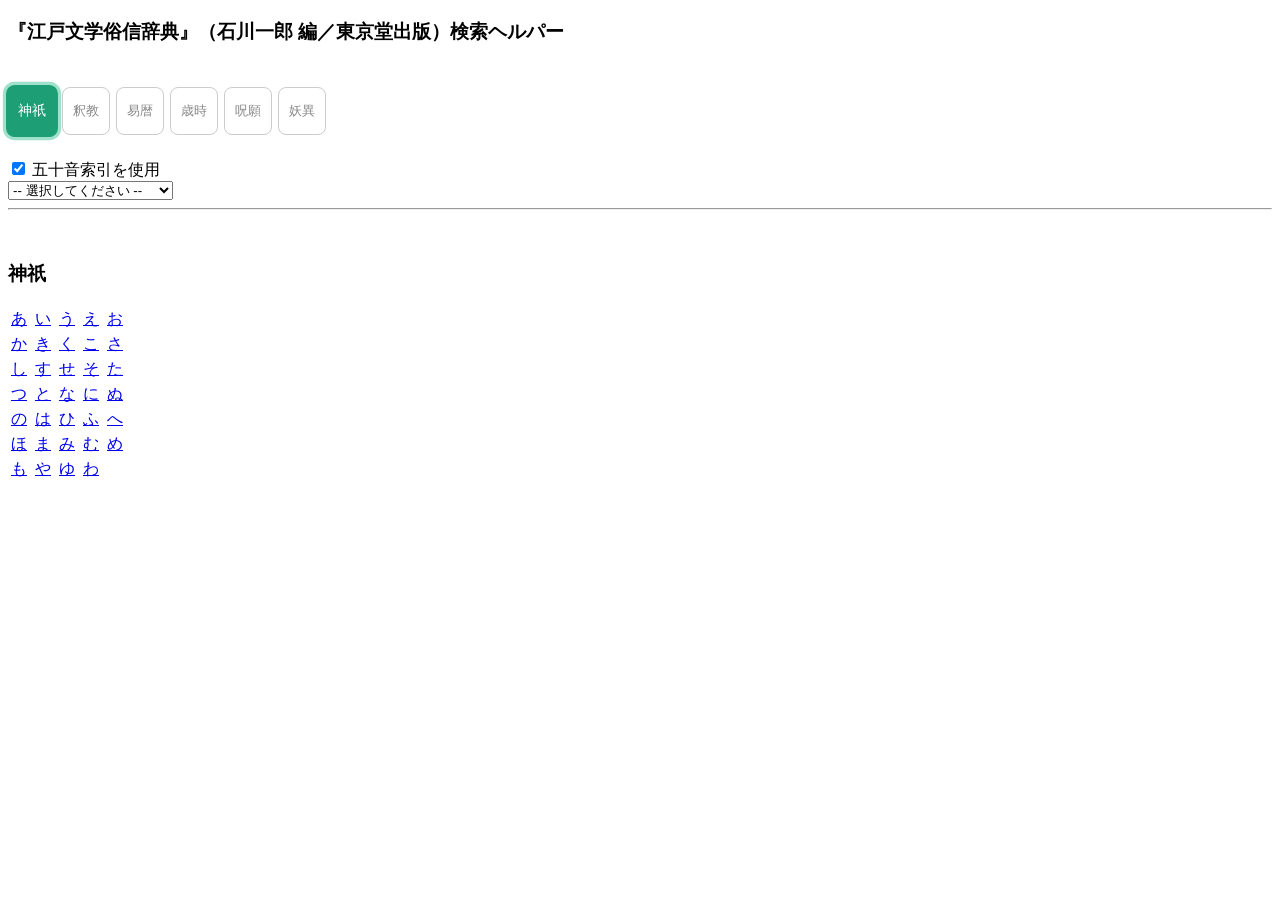
<file: index.html>
<!DOCTYPE html>
<html lang="ja">
	<head>
		<meta charset="UTF-8">
		<title>江戸文学俗信辞典検索</title>
		<link rel="shortcut icon" href="./cyanKiwiBird.png">
		<meta name="viewport" content="width=device-width, initial-scale=1, minimum-scale=1, maximum-scale=1, user-scalable=no">
		<link rel="stylesheet" href="./zokushin.css">
	</head>
	<body>
		<h3>『江戸文学俗信辞典』（石川一郎 編／東京堂出版）検索ヘルパー</h3>
		<div class="wrap">
			<div class="seg-size-row" id="g1">
				<button class="seg-size-btn active" onclick="pick(this)">神祇</button>
				<button class="seg-size-btn" onclick="pick(this)">釈教</button>
				<button class="seg-size-btn" onclick="pick(this)">易暦</button>
				<button class="seg-size-btn" onclick="pick(this)">歳時</button>
				<button class="seg-size-btn" onclick="pick(this)">呪願</button>
				<button class="seg-size-btn" onclick="pick(this)">妖異</button>
			</div>
		</div>
		<div class="checkbox-wrap">
			<input type="checkbox" id="CHECKBOX" checked onclick="check()">
			<label for="CHECKBOX">五十音索引を使用</label>
		</div>
		<select id="INFO" onchange="openFrame(this.value, '典拠'+this.value)">
			<option value="0">-- 選択してください --</option>
			<option value="4">序</option>
			<option value="5">凡例</option>
			<option value="214">柳多留その他刊行年代表</option>
			<option value="215">雑俳刊行年代表</option>
			<option value="216">奥付</option>
		</select>
		<hr>
		<div id="OUTAREA" class="divwrap"></div>

		<script src="./assets/zokushinData.js"></script>
		<script src="./scripts/zokushinMain.js"></script>

	</body>
</html>
</file>
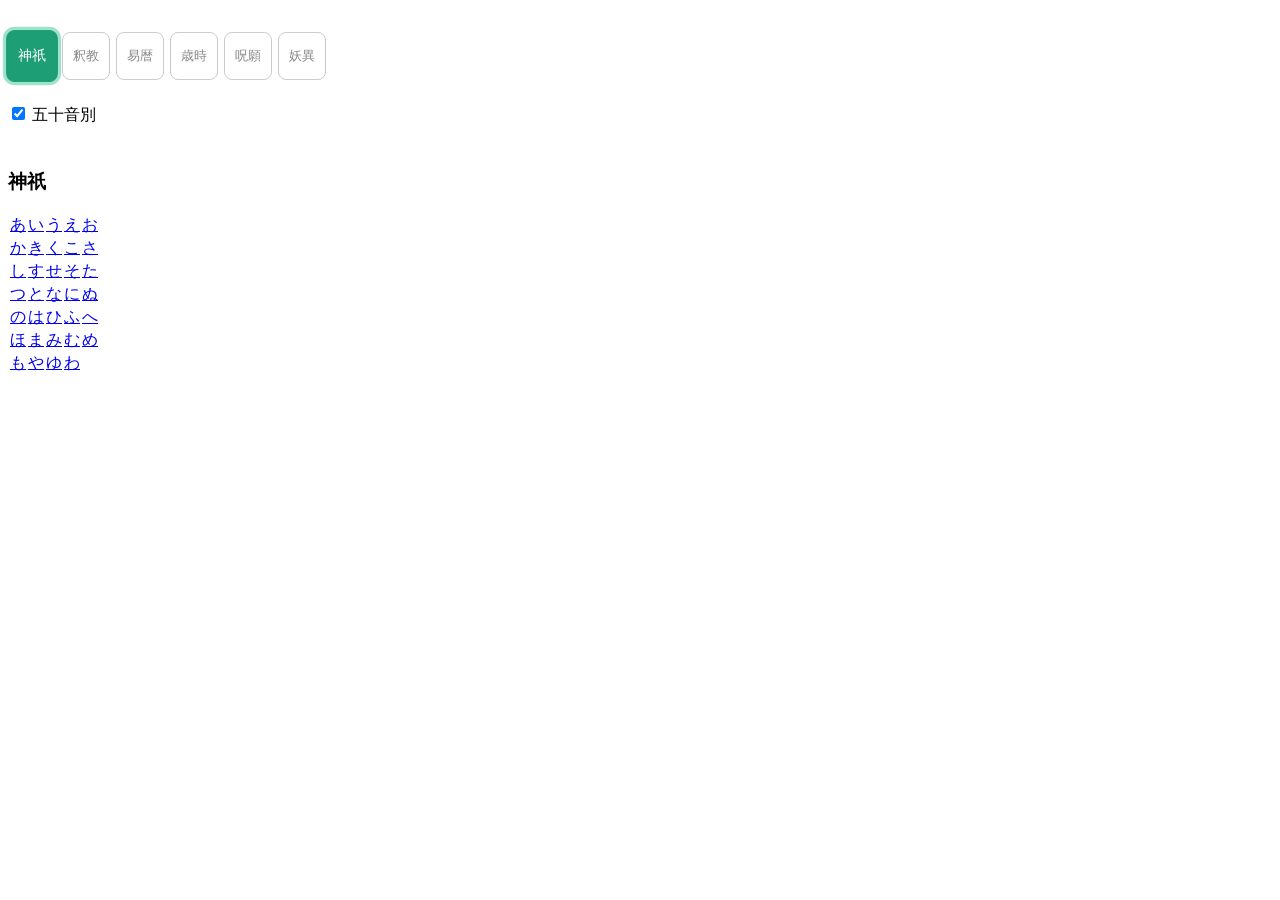
<file: zokushin.html>
<!DOCTYPE html>
<html lang="ja">
<head>
	<meta charset="UTF-8">
	<title>SmartPad</title>
	<link rel="shortcut icon" href="./cyanKiwiBird.png">
	<meta name="viewport" content="width=device-width, initial-scale=1, minimum-scale=1, maximum-scale=1, user-scalable=no">
<style>
* { box-sizing: border-box; margin: 3; padding: 0; }

.wrap { padding: 1.5rem 0; max-width: 520px; }

.seg-size-row { display: flex; gap: 6px; }

.seg-size-btn {
	width: 48px; height: 48px;
	display: flex; align-items: center; justify-content: center;
	border-radius: 8px;
	border: 0.5px solid #ccc;
	background: white;
	font-size: 13px; font-weight: 500;
	color: #888;
	cursor: pointer;
	transition: border-color 0.12s, background 0.12s, color 0.12s,
		box-shadow 0.12s, transform 0.1s;
	position: relative;
}

.seg-size-btn:hover:not(.active):not(.disabled) {
	border-color: #1D9E75;
	color: #1D9E75;
}

.seg-size-btn:active:not(.disabled) {
	transform: scale(0.95);
}

/* 選択中のハイライト */
.seg-size-btn.active {
	background: #1D9E75;
	border-color: #1D9E75;
	color: white;
	box-shadow: 0 0 0 3px #9FE1CB; /* 外側リング */
	transform: scale(1.08);        /* 拡大 */
	z-index: 1;
}

.seg-size-btn.disabled {
	opacity: 0.35;
	cursor: not-allowed;
	text-decoration: line-through;
}
@media (max-width: 768px) {
  .seg-size-btn {
    font-size: 120%;
   }
  .wrap {
    font-size: 120%;
  }
  .checkbox-wrap label{
    font-size: 120%;
  }
}
</style>
</head>
<body>

<div class="wrap">
	<div class="seg-size-row" id="g1">
		<button class="seg-size-btn active" onclick="pick(this)">神祇</button>
		<button class="seg-size-btn" onclick="pick(this)">釈教</button>
		<button class="seg-size-btn" onclick="pick(this)">易暦</button>
		<button class="seg-size-btn" onclick="pick(this)">歳時</button>
		<button class="seg-size-btn" onclick="pick(this)">呪願</button>
		<button class="seg-size-btn" onclick="pick(this)">妖異</button>
	</div>
</div>

<div class="checkbox-wrap">
	<input type="checkbox" id="CHECKBOX" checked onclick="check(this)">
	<label for="CHECKBOX">五十音別</label>
</div>
<div id="OUTAREA" class="wrap"></div>

<script>
const metaInfo = {
	URL : 'https://dl.ndl.go.jp/pid/13236021/1/',
	PATH : './江戸俗信辞典.pdf#page=',
	OFFSET : 11,
};
const bookData = [
	["エントリー","読み","ページ","神祇","釈教","易暦","歳時","呪願","妖異"],
	["相性","あいしょう",3,,,"*",,,],
	["愛染明王","あいぜんみょうおう",3,,"*",,,,],
	["合殿","あいでん・あいどの",3,"*",,,,,],
	["赤い信女","あかいしんにょ",3,,"*",,,,],
	["赤蛙","あかがえる",4,,,,,"*",],
	["あかざの杖","あかざのつえ",4,,,,,"*",],
	["秋茄子","あきなす",4,,,,,"*",],
	["明きのかた","あきのかた",5,,,"*",,,],
	["秋葉山","あきばさん",5,"*",,,,,],
	["あざ","あざ",6,,,,,"*",],
	["朝起きの呪","あさおきのまじない",6,,,,,"*",],
	["浅草観音","あさくさかんのん",6,,"*",,"*",,],
	["朝日如来","あさひにょらい",7,,"*",,,,],
	["朝焼けと虹","あさやけとにじ",8,,,,,"*",],
	["小豆粥","あずきがゆ",8,,,,"*",,],
	["安宅丸","あたけまる",8,,,,,,"*"],
	["後清め","あとぎよめ",9,,"*",,,"*",],
	["油","あぶら",9,,,,,"*",],
	["天国","あまくに",10,,,,,,"*"],
	["雨乞い","あまごい",10,,,,"*","*",],
	["阿弥陀","あみだ",11,,"*",,,,],
	["雨の宮・風の宮","あめのみや・かぜのみや",12,"*",,,,,],
	["菖蒲葺","あやめぶき",12,,,,"*",,],
	["安南国","あんなんこく",13,,,,,,"*"],
	["飯綱","いづな・いいづな",14,"*",,,,,],
	["生霊と死霊","いきりょうとしりょう",14,,,,,"*",],
	["生贄","いけにえ",15,,,,,"*",],
	["池袋の女","いけぶくろのおんな",15,,,,,,"*"],
	["石和川","いさわがわ",16,,,,,"*",],
	["石芋","いしいも",16,,"*",,,,"*"],
	["石打ち","いしうち",17,,,,,"*",],
	["石子詰","いしこづめ",18,,,,,"*",],
	["出雲大社","いずもたいしゃ",18,"*",,,,,],
	["伊勢神宮","いせじんぐう",19,"*",,,,,],
	["鼬","いたち",19,,,,,"*",],
	["韋駄天","いだてん",20,,"*",,,,],
	["市子","いちこ",20,"*",,,,"*",],
	["一万度","いちまんど",21,"*","*",,,,],
	["銀杏","いちょう",22,,,,,"*",],
	["厳島大明神","いつくしまだいみょうじん",23,"*",,,,,],
	["稲荷","いなり",23,"*",,,,,],
	["犬神","いぬがみ",25,"*",,,,,"*"],
	["猪の熊","いのくま",26,,,,,,"*"],
	["忌言葉","いみことば",26,,,,,"*",],
	["芋","いも",27,,,,,"*",],
	["井守","いもり",28,,,,,"*",],
	["祝い月","いわいづき",28,,,,"*","*",],
	["祝い日","いわいび",29,,,,"*","*",],
	["鰯煮た鍋","いわしにたなべ",29,,,,,"*",],
	["岩田帯","いわたおび",29,,,,,"*",],
	["因果地蔵","いんがじぞう",30,,"*",,,,],
	["いんのこ","いんのこ",31,,,,,"*",],
	["宇賀神","うががみ",31,"*",,,,,],
	["有卦・無掛","うけ・むけ",32,,,"*",,,],
	["鵜坂祭","うさかまつり",33,"*",,,"*",,],
	["牛","うし",34,,,,,"*",],
	["丑の刻参り","うしのこくまいり",34,,,,,"*",],
	["鷽","うそ",35,,,,,"*",],
	["打敷","うちしき",36,,"*",,,"*",],
	["卯杖","うづえ",37,,,,,"*",],
	["梁の塵","うつばりのちり",37,,,,,"*",],
	["善知鳥","うとう",37,,,,,,"*"],
	["うどんげ","うどんげ",38,,,,,,"*"],
	["卯の時雨","うのときあめ",39,,,,"*",,],
	["姥が池","うばがいけ",39,,,,,,"*"],
	["うぶめ","うぶめ",40,,,,,,"*"],
	["梅干し","うめぼし",41,,,,,"*",],
	["盂蘭盆会","うらぼんえ",41,,"*",,"*",,],
	["閏月","うるうづき",43,,,"*",,"*",],
	["易の占","えきのうらない",44,,,"*",,,],
	["胞衣","えな",45,,,,,"*",],
	["江の島","えのしま",46,,"*",,,,],
	["海老","えび",46,,,,,"*",],
	["恵比寿","えびす",47,,"*",,,,],
	["恵比寿講","えびすこう",48,,,,"*",,],
	["恵方","えほう",48,,,"*",,,],
	["絵馬","えま",49,"*","*",,,"*",],
	["襟祝い","えりいわい",50,,,,,"*",],
	["縁起棚","えんぎだな",50,,,"*",,,],
	["縁切り榎","えんきりえのき",51,,,,,"*","*"],
	["役の行者","えんのぎょうじゃ",52,,"*",,,,],
	["閻魔","えんま",53,,"*",,,,],
	["苧","お",54,,,,,"*",],
	["王子稲荷","おうじいなり",54,"*",,,"*",,],
	["王子祭り","おうじまつり",55,"*",,,"*",,],
	["往亡日","おうもうにち",56,,,"*",,,],
	["御会式","おえしき",56,,"*",,"*",,],
	["車前草","おおばこ",57,,,,,"*","*"],
	["大山石尊","おおやませきそん",58,"*",,,"*",,],
	["おけら祭り","おけらまつり",59,"*",,,,,],
	["御講","おこう",60,,"*",,"*",,],
	["瘧","おこり",61,,,,,"*",],
	["刑部姫","おさかべひめ",63,"*",,,,,"*"],
	["お竹如来","おたけにょらい",63,,"*",,,,],
	["音羽の瀧","おとわのたき",64,,"*",,,,],
	["鬼","おに",65,,"*",,,,"*"],
	["お歯黒","おはぐろ",65,,,,,"*",],
	["おびんずる","おびんずる",68,,"*",,,"*",],
	["お守り","おまもり",68,"*","*",,,"*",],
	["折紙の蛙","おりがみのかえる",69,,,,,"*",],
	["開帳","かいちよう",70,"*","*",,"*",,],
	["鏡餅","かがみもち",71,,,,"*","*",],
	["神楽神子","かぐらみこ",72,"*",,,,,],
	["影が薄い","かげがうすい",73,,,,,"*",],
	["影膳","かげぜん",73,,,,,"*",],
	["笠森稲荷","かさもりいなり",73,"*",,,,"*",],
	["嘉祥","かじょう",74,,,,"*",,],
	["柏餅","かしわもち",75,,,,"*",,],
	["風の神","かぜのかみ",76,"*",,,,,],
	["片月見","かたつきみ",77,,,,"*","*",],
	["堅法華","かたぼっけ",78,,"*",,,,],
	["脚気","かっけ",78,,,,,"*",],
	["河童","かっぱ",79,,,,,,"*"],
	["門松","かどまつ",81,,,,"*",,],
	["蟹","かに",82,,,,,"*",],
	["賀の祝","がのいわい",82,,,,,"*",],
	["釡鳴り","かまなり",83,"*",,,,"*","*"],
	["釡払い","かまばらい",84,"*",,,,"*",],
	["神棚に紙","かみだなにかみ",85,"*",,,,"*",],
	["雷","かみなり",85,,,,,"*",],
	["粥占","かゆうら",86,"*",,,,"*",],
	["粥杖","かゆづえ",87,"*",,,,"*",],
	["通う神","かようかみ",87,"*",,,,"*",],
	["辛子","からし",88,,,,,"*",],
	["烏","からす",89,,,,,"*",],
	["烏猫","からすねこ",90,,,,,"*",],
	["願","がん",90,"*","*",,,"*",],
	["看経","かんきん",91,,"*",,,,],
	["雁瘡","がんそう",92,,,,,"*",],
	["棺と早桶","かんとはやおけ",92,,"*",,,,],
	["神無月","かんなづき",93,"*",,,"*",,],
	["寒念仏","かんねんぶつ",93,,"*",,"*",,],
	["がんばり入道","がんばりにゅうどう",94,,,,,,"*"],
	["灌仏会","かんぶつえ",94,,"*",,"*",,],
	["雁風呂","がんぶろ",96,,,,,"*",],
	["鬼犾頭","きぎんとう",97,,,,,,"*"],
	["鬼子母神","きしもじん",97,"*",,,,,],
	["北枕","きたまくら",98,,"*",,,"*",],
	["忌中札","きちゅうふだ",98,,"*",,,"*",],
	["狐","きつね",99,,,,,,"*"],
	["狐つき","きつねつき",100,,,,,,"*"],
	["狐火","きつねび",101,,,,"*",,"*"],
	["甲子祭","きのえねまつり",102,,"*",,"*","*",],
	["鬼門","きもん",102,,,"*",,"*",],
	["灸","きゅう",102,,,,"*",,],
	["九族","きゅうぞく",103,,"*",,,,],
	["京橋の擬宝珠","きょうばしのぎぼし",104,,,,,"*",],
	["清水観音","きよみずかんのん",104,,"*",,,"*",],
	["魚籃觀音","ぎょらんかんのん",105,,"*",,,,],
	["切火","きりび",106,,,,,"*",],
	["麒麟","きりん",107,,,,,"*","*"],
	["金烏玉兎","きんうぎょくと",108,,,,,"*","*"],
	["金箔","きんぱく",108,,,,,"*",],
	["空也忌","くうやき",109,,"*",,"*",,],
	["九月蚊帳","くがつがや",109,,,,"*","*",],
	["くくり猿","くくりざる",110,,,,,"*",],
	["草たばね","くさたばね",111,,,,,"*",],
	["くしゃみ","くしゃみ",112,,,,,"*",],
	["俱生神","くしょうしん",113,"*",,,,,"*"],
	["薬玉と茱萸袋","くすだまとぐみぶくろ",113,,,,"*","*",],
	["口","くち",113,,,,,"*",],
	["熊谷稲荷","くまがいいなり",113,"*",,,,"*",],
	["久米平内像","くめのへいないぞう",114,,,,,"*",],
	["蜘蛛","くも",115,,,,,"*",],
	["海月","くらげ",115,,,,,,"*"],
	["黒鯛","くろだい",116,,,,,"*",],
	["黒日","くろび",116,,,"*",,"*",],
	["黒本尊","くろほんぞん",117,,"*",,,,],
	["くわい","くわい",117,,,,,"*",],
	["げじげじ","げじげじ",118,,,,,"*",],
	["削掛","けずりかけ",119,,,,"*","*",],
	["外法","げほう",120,,,,,,"*"],
	["玄猪","げんちょ",120,,,,"*",,],
	["見徳","けんとく",121,,,,,"*",],
	["剣の山","けんのやま",122,,"*",,,,],
	["鯉","こい",123,,,,,"*",],
	["業","ごう",123,,"*",,,,],
	["後架神","ごうかがみ",124,"*",,,,,],
	["庚申","こうしん",125,"*","*","*","*","*",],
	["荒神","こうじん",127,"*",,,"*","*",],
	["広徳寺の門","こうとくじのもん",128,,"*",,,,],
	["高野山","こうやさん",128,,"*",,,,],
	["牛王","ごおう",131,"*",,,,"*",],
	["五月幟","ごがつのぼり",132,,,,"*",,],
	["虚空蔵菩薩","こくぞうぼさつ",133,,"*",,,,],
	["極楽","ごくらく",133,,"*",,,,],
	["こしき","こしき",134,,,,,"*",],
	["牛頭馬頭","ごずめず",135,,"*",,,,"*"],
	["警女","ごぜ",135,,,,,"*",],
	["事納・事始","ことおさめ・ことはじめ",136,,,,"*","*",],
	["御難の餅","ごなんのもち",137,,"*",,"*",,],
	["小人島","こびとじま",137,,,,,,"*"],
	["五百生","ごひゃくしょう",138,,"*",,,,],
	["護符","ごふ",138,"*","*",,,"*",],
	["子安貝","こやすがい",139,,,,,"*",],
	["子安観音","こやすかんのん",139,,"*",,,"*",],
	["暦","こよみ",140,,,"*",,,],
	["こよりの犬","こよりのいぬ",142,"*",,,,"*",],
	["金神","こんじん",142,"*",,"*",,"*",],
	["金精神","こんせいしん",142,"*",,,,"*",],
	["金毘羅","こんぴら",143,,"*",,,,],
	["斎日","さいにち",145,,"*","*","*",,],
	["賽河原","さいのかわら",145,,"*",,,,],
	["逆桐","さかぎり",146,,,,,"*",],
	["逆さ屏風","さかさびょうぶ",147,,"*",,,,],
	["逆柱","さかばしら",147,,,,,,"*"],
	["酒林","さかばやし",147,,,,,"*",],
	["左義長","さぎちょう",148,,,,"*",,],
	["桜ざめ","さくらざめ",149,,,,,"*",],
	["桜の皮","さくらのかわ",149,,,,,"*",],
	["栄螺堂","さざえどう",149,,"*",,,,],
	["刺鲭","さしさば",150,,"*",,"*",,],
	["差潮・引潮","さししお・ひきしお",151,,,"*",,,],
	["三味線の撥","さみせんのばち",152,,,,,"*",],
	["猿瓦と猿柱","さるがわらとさるばしら",152,,"*",,,,],
	["猿廻し","さるまわし",152,"*",,,"*",,],
	["鰆","さわら",153,,,,,"*",],
	["珊瑚珠","さんごじゅ",153,,,,,"*",],
	["三途の川","さんずのかわ",154,,"*",,,,],
	["三世","さんぜ",155,,"*",,,,],
	["三世相","さんぜそう",156,,"*","*",,,],
	["三伏","さんぷく",157,,,"*",,,],
	["三隣亡","さんりんぼう",157,,,"*",,,],
	["塩","しお",158,,,,,"*",],
	["地獄","じごく",158,,"*",,,,"*"],
	["蜆","しじみ",159,,,,,"*",],
	["地震","じしん",160,"*",,"*",,,],
	["地蔵","じぞう",161,,"*",,,,],
	["七五三の祝い","しちごさんのいわい",162,"*",,,"*",,],
	["七福神","しちふくじん",164,,"*",,,,],
	["七里法華","しちりほっけ",164,,"*",,,,],
	["痔の神","じのかみ",165,"*",,,,"*",],
	["芝神明","しばしんめい",166,"*",,,,,],
	["慈悲心鳥","じひしんちよう",167,,,,,"*",],
	["子母銭","しぼせん",168,,,,,"*","*"],
	["四万六千日","しまんろくせんにち",169,"*","*","*","*","*",],
	["杓子","しゃくし",169,,,,,"*",],
	["しゃっくり","しゃっくり",170,,,,,"*",],
	["十念","じゅうねん",170,,"*",,,,],
	["十夜","じゅうや",171,,"*",,"*",,],
	["修羅","しゅら",171,,"*",,,,],
	["寿老人","じゅろうじん",172,,"*",,,,],
	["春画","しゅんが",172,,,,,"*",],
	["春三夏六","しゅんさんかろく",173,,,,,"*",],
	["巡礼","じゅんれい",174,,"*",,,,],
	["しょう神","しょうがみ",175,"*",,,,,"*"],
	["精進","しょうじん",175,,"*",,,,],
	["聖天","しょうでん",176,,"*",,,,],
	["浄玻璃","じょうはり",177,,"*",,,,],
	["菖蒲刀","しょうぶがたな",178,,,,"*",,],
	["菖蒲酒","しょうぶざけ",179,,,,"*",,],
	["菖蒲湯","しょうぶゆ",179,,,,"*",,],
	["小便","しょうべん",179,,,,,"*",],
	["白柄","しらつか",180,,,,,"*",],
	["不知火","しらぬい",180,,,,,,"*"],
	["白水","しろみず",181,,,,,"*",],
	["白無垢","しろむく",181,,"*",,,,],
	["蜃気楼","しんきろう",182,,,,,,"*"],
	["真珠","しんじゅ",183,,,,,"*",],
	["神農","しんのう",183,"*",,,,,],
	["神馬","しんめ",184,"*",,,,,],
	["酢","す",185,,,,,"*",],
	["水死人","すいしにん",186,,,,,"*",],
	["水天宮","すいてんぐう",187,,"*",,,,],
	["頭香・腕香","ずこう・うでこう",187,,"*",,,,],
	["媒払い","すすはらい",188,,,,"*",,],
	["雀","すずめ",189,,,,,"*",],
	["硯","すずり",189,,,,,"*",],
	["捨て草履","すてぞうり",190,,"*",,,,],
	["摺子木","すりこぎ",190,,,,,"*","*"],
	["するめ","するめ",191,,,,,"*",],
	["諏訪明神","すわみょうじん",191,"*",,,,,],
	["施餓鬼・川施餓鬼","せがき・かわせがき",193,,"*",,"*",,],
	["石菖","せきしょう",194,,,,,"*",],
	["赤縄","せきじょう",194,,"*",,,,"*"],
	["関の地蔵","せきのじぞう",195,,"*",,,,],
	["赤飯・強飯","せきはん・こわめし",196,,,,"*","*",],
	["節分","せつぶん",197,,,"*","*",,],
	["疝気","せんき",198,,,,,"*",],
	["善光寺","ぜんこうじ",199,,"*",,,,],
	["千垢離","せんごり",201,,,,"*",,],
	["千社参り","せんじゃまいり",202,"*",,,"*",,],
	["浅草寺の絵馬","せんそうじのえま",203,,"*",,,,"*"],
	["善の綱","ぜんのつな",204,,"*",,,,],
	["前表","ぜんひょう",205,,,,,"*",],
	["千本の松","せんぼんのまつ",206,"*",,,,,"*"],
	["葬礼の編笠","そうれいのあみがさ",207,,"*",,,,],
	["葬礼の提灯","そうれいのちょうちん",207,,"*",,,,],
	["卒都婆","そとば",207,,"*",,,,],
	["蕎麦","そば",208,,,,,"*",],
	["蘇民将来","そみんしょうらい",210,"*",,,,,"*"],
	["大黒","だいこく",211,,"*",,,,],
	["帝釈天","たいしゃくてん",213,,"*",,,,],
	["大人国","だいじんこく",213,,,,,,"*"],
	["橙","だいだい",214,,,,,"*",],
	["だいだぼっち","だいだぼっち",215,"*",,,,,"*"],
	["題目","だいもく",215,,"*",,,,],
	["宝船","たからぶね",216,"*","*",,"*",,],
	["茶枳尼天","だきにてん",217,,"*",,,,"*"],
	["竹の油","たけのあぶら",217,,,,,"*",],
	["竹の根","たけのね",218,,,,,,"*"],
	["畳算","たたみざん",218,,,,,"*",],
	["駝鳥","だちょう",219,,,,,,"*"],
	["七夕","たなばた",220,,,"*","*",,],
	["狸","たぬき",221,,,,,,"*"],
	["玉子","たまご",223,,,,,"*",],
	["玉虫","たまむし",223,,,,,"*",],
	["達磨","だるま",224,,"*",,,,],
	["端午の槍","たんごのやり",225,,,,"*",,],
	["誕生石","たんじょういし",225,,,,,,],
	["知恩院の傘","ちおんいんのかさ",226,,"*",,,,],
	["近星","ちかぼし",226,,,"*",,,"*"],
	["竹生島","ちくぶじま",226,,"*",,,,],
	["稚児が渕","ちごがふち",228,,"*",,,,],
	["乳","ちち",228,,,,,"*",],
	["ちぢれ髪","ちぢれがみ",228,,,,,"*",],
	["血の池","ちのいけ",229,,"*",,,,"*"],
	["千葉笑い","ちばわらい",229,,"*",,,,],
	["粽","ちまき",230,,,,"*",,],
	["丁字頭","ちょうじがしら",230,,,,,"*",],
	["長者","ちょうじゃ",231,,"*",,,,],
	["帳とじ","ちょうとじ",232,,,,"*",,],
	["重陽の節句","ちょうようのせっく",232,,,,"*",,],
	["月の笠","つきのかさ",233,,,,,"*",],
	["筑摩祭","つくままつり",233,"*",,,"*",,],
	["角隠し・綿帽子","つのかくし・わたぼうし",235,,"*",,,,],
	["角大師","つのだいし",236,,"*",,,,"*"],
	["つむじ","つむじ",236,,,,,"*",],
	["爪の火","つめのひ",237,,,,,"*",],
	["鶴","つる",237,,,,,"*",],
	["鶴亀","つるかめ",238,,,,,"*",],
	["手桶","ておけ",238,,,,,"*",],
	["手相","てそう",239,,,"*",,,],
	["手長足長島","てながあしながじま",239,,,,,,"*"],
	["手孕村","てばらみむら",240,,,,,,"*"],
	["照々坊主","てるてるぼうず",241,,,,,"*",],
	["天狗","てんぐ",242,,,,,,"*"],
	["天赦日","てんしゃにち",245,,,"*",,,],
	["田鼠","でんそ",245,,,,,,"*"],
	["天人","てんにん",246,,"*",,,,"*"],
	["天王寺の猫の門","てんのうじのねこのもん",247,,"*",,,,],
	["砥石","といし",247,,,,,"*","*"],
	["燈心","とうしん",248,,,,,"*",],
	["戸隠明神","とがくしみょうじん",248,"*",,,,,],
	["土左衛門","どざえもん",249,,,,,"*",],
	["土砂","どしゃ",250,,"*",,,"*","*"],
	["泥鰌","どじょう",250,,,,,"*",],
	["屠蘇","とそ",251,,,,"*","*",],
	["独鈷","とっこ",251,,"*",,,"*",],
	["飛梅","とびうめ",252,"*",,,,,"*"],
	["飛神","とびがみ",252,"*",,,,,"*"],
	["留名","とめな",253,,,,,"*",],
	["土用","どよう",253,,,"*","*",,],
	["虎が雨","とらがあめ",254,,,,"*",,],
	["虎が石","とらがいし",255,,,,,"*",],
	["鳥居","とりい",256,"*",,,,,],
	["鳥影","とりかげ",256,,,,,"*",],
	["酉の町","とりのまち",257,"*",,,"*",,],
	["直会祭","なおらいまつり",258,"*",,,,,],
	["流灌頂","ながれかんじょう",258,,"*",,,"*",],
	["泣女","なきおんな",259,,"*",,,,],
	["梛の葉","なぎのは",259,,,,,"*",],
	["夏越の祓","なごしのはらい",260,"*",,,"*",,],
	["茄子","なす",261,,,,,"*",],
	["なた豆","なたまめ",262,,,,,"*",],
	["撫牛","なでうし",262,,,,,"*",],
	["七種粥","ななくさがゆ",263,,,,"*",,],
	["七種爪","ななくさづめ",264,,,,"*",,],
	["七つ下りの雨","ななつさがりのあめ",264,,,"*",,,],
	["七つ目","ななつめ",264,,,"*",,"*",],
	["なまこ","なまこ",265,,,,,"*",],
	["南天","なんてん",266,,,,,"*",],
	["仁王","におう",267,,"*",,,,],
	["二河白道","にがひゃくどう",268,,"*",,,,],
	["逃水","にげみず",268,,,,,,"*"],
	["錦木","にしきぎ",269,,,,,"*",],
	["煮染","にしめ",270,,,,,"*",],
	["日光責","にっこうぜめ",270,"*",,,,,],
	["新田明神","にったみょうじん",272,"*",,,,,],
	["入定","にゅうじょう",273,,"*",,,,],
	["如意宝珠","にょいほうじゅ",273,,"*",,,,],
	["如意輪觀音","にょいりんかんのん",274,,"*",,,,],
	["女護島","にょごのしま",275,,,,,,"*"],
	["人魚","にんぎよ",276,,,,,,"*"],
	["人面疔","にんめんちよう",277,,,,,,"*"],
	["抜け参り","ぬけまいり",278,"*",,,"*",,],
	["盗人の糞","ぬすびとのくそ",279,,,,,"*",],
	["ぬっぺらぼう","ぬっぺらぼう",280,,,,,,"*"],
	["猫","ねこ",281,,,,,,"*"],
	["寝小便","ねしょうべん",281,,,,,"*",],
	["鼠","ねずみ",281,,,,,"*",],
	["鼠鳴き","ねずみなき",282,,,,,"*",],
	["涅槃会","ねはんえ",282,,"*",,"*",,],
	["能勢の黒札","のせのくろふだ",284,"*",,,,"*",],
	["歯","は",284,,,,,"*",],
	["灰寄せ","はいよせ",285,,"*",,,,],
	["獏","ばく",285,,"*",,,"*","*"],
	["白澤","はくたく",285,,"*",,,"*","*"],
	["白鳥","はくちょう",286,,,,,"*",],
	["破軍","はぐん",286,,,"*",,,],
	["箸","はし",287,,,,,"*",],
	["芭蕉","ばしょう",287,,,,,"*",],
	["裸参り","はだかまいり",287,"*","*",,"*","*",],
	["幡・天蓋","はた・てんがい",288,,"*",,,,],
	["八幡宮","はちまんぐう",289,"*",,,"*",,],
	["初午","はつうま",289,"*",,,"*",,],
	["八将神","はっしょうじん",290,"*",,"*",,,],
	["初物","はつもの",291,,,,"*","*",],
	["初夢","はつゆめ",292,,,,"*","*",],
	["馬蹄石","ばていせき",292,,,,,"*",],
	["鳩","はと",292,,,,,"*",],
	["馬頭觀音","ばとうかんのん",293,,"*",,,,],
	["鳩杖","はとづえ",293,,,,,"*",],
	["鼻","はな",294,,,,,"*",],
	["鼻血止め","はなぢどめ",294,,,,,"*",],
	["帚木","ははきぎ",295,,,,,"*",],
	["蛤","はまぐり",295,,,,,"*",],
	["破魔弓","はまゆみ",296,,,,"*","*",],
	["針供養と淡島明神","はりくようとあわしまみょうじん",296,"*",,,"*","*",],
	["針の山","はりのやま",297,,"*",,,,],
	["春袋","はるぶくろ",297,,,,,"*",],
	["蛮国","ばんこく",298,,,,,,"*"],
	["・黒歯国","こくしこく",298,,,,,,"*"],
	["・長耳国","ちょうじこく",298,,,,,,"*"],
	["・無腹国","むふくこく",299,,,,,,"*"],
	["・羽民国","うみんこく",299,,,,,,"*"],
	["・烏衣国","ういこく",299,,,,,,"*"],
	["・一臂国・半臂国","いっぴこく・はんぴこく",299,,,,,,"*"],
	["般若","はんにゃ",299,,"*",,,,],
	["彼岸","ひがん",300,,"*","*","*",,],
	["火消壺","ひけしつぼ",301,,"*",,,,],
	["毘沙門天","びしゃもんてん",301,,"*",,,,],
	["毘首羯磨","びしゅかつま",301,,"*",,,,],
	["常陸帯","ひたちおび",302,,,,,"*",],
	["左孕み","ひだりばらみ",303,,,,,"*",],
	["人魂","ひとだま",303,,,,,,"*"],
	["一つ目子僧","ひとつめこぞう",304,,,,,,"*"],
	["雛市","ひないち",304,,,,"*",,],
	["雛祭り","ひなまつり",305,,,,"*",,],
	["丙午","ひのえうま",306,,,"*",,"*",],
	["火の車","ひのくるま",306,,"*",,,,"*"],
	["日待ち","ひまち",307,,"*",,"*",,],
	["姫始","ひめはじめ",308,,,"*",,,],
	["百社参り","ひゃくしゃまいり",308,"*",,,"*",,],
	["百度参り","ひゃくどまいり",309,"*","*",,,,],
	["百万遍","ひゃくまんべん",309,,"*",,,,],
	["百味講","ひゃくみこう",310,,"*",,"*",,],
	["百物語","ひゃくものがたり",311,,,,,,"*"],
	["平目・比目魚","ひらめ",311,,,,,"*",],
	["貧乏神","びんぼうがみ",312,"*",,,,,],
	["鞴祭","ふいごまつり",312,"*",,,"*",,],
	["風鳥","ふうちよう",313,,,,,,"*"],
	["福石","ふくいし",314,,,,,"*",],
	["福茶","ふくちゃ",314,,,,,"*",],
	["福の神","ふくのかみ",314,"*",,,,"*",],
	["福耳","ふくみみ",315,,,,,"*",],
	["福禄寿","ふくろくじゅ",315,"*",,,,,],
	["袋子","ふくろご",315,,,,,"*",],
	["普賢","ふげん",316,,"*",,,,],
	["藤","ふじ",316,,,,,"*",],
	["富士山と琵琶湖","ふじさんとびわこ",316,"*","*",,,,],
	["富士詣","ふじもうで",317,,,,"*",,],
	["不成日","ふじょうにち",318,,,"*",,,],
	["腐草","ふそう",318,,,,,,"*"],
	["双子・三つ子","ふたご・みつご",319,,,,,"*",],
	["ふたなり","ふたなり",320,,,,,,"*"],
	["補陀落","ふだらく",320,,"*",,,,],
	["二日灸","ふつかきゅう",321,,,"*","*","*",],
	["仏餉","ぶっしょう",321,,"*",,,,],
	["仏足石","ぶっそくせき",322,,"*",,,,],
	["仏法僧","ぶっぽうそう",322,,"*",,,,],
	["筆塚","ふでつか",323,,,,,"*",],
	["不動明王","ふどうみょうおう",323,,"*",,,,],
	["文箱地蔵","ふばこじぞう",324,,"*",,,,],
	["普門品","ふもんぼん",324,,"*",,,,],
	["褌","ふんどし",325,,,,,"*",],
	["平安城の埋経","へいあんじょうのまいきょう",325,,"*",,,,],
	["臍の緒","へそのお",326,,,,,"*",],
	["へちま","へちま",326,,,,,"*",],
	["別火","べつび",326,,,,"*","*",],
	["蛇の耳","へびのみみ",327,,,,,,"*"],
	["屁ひりの神","へひりのかみ",327,"*",,,,,],
	["弁才天","べんざいてん",328,,"*",,,,],
	["変成男子","へんじょうなんし",330,,,,,,"*"],
	["べんべん草","ぺんぺんぐさ",331,,,,,"*",],
	["法印","ほういん",331,,"*",,,,],
	["鳳凰","ほうおう",332,,,,,"*",],
	["箒","ほうき",333,,,,,"*",],
	["箒星","ほうきぼし",333,,,"*",,"*","*"],
	["放生会","ほうしょうえ",334,"*","*",,"*",,],
	["疱瘡","ほうそう",335,,,,,"*",],
	["望夫石","ぼうふせき",336,,,,,"*",],
	["頬赤","ほおあか",337,,,,,"*",],
	["黒子","ほくろ",337,,,"*",,"*",],
	["菩薩","ぼさつ",338,,"*",,,,],
	["牡丹","ぼたん",338,,,,,"*",],
	["布袋","ほてい",339,"*",,,,,],
	["時鳥","ほととぎす",339,,,,,"*","*"],
	["彫物","ほりもの",340,,,,,"*",],
	["間男の子","まおとこのこ",342,,,,,"*",],
	["枕飯","まくらめし",342,,"*",,,,],
	["将門の首","まさかどのくび",342,"*",,,,,"*"],
	["政子石","まさこいし",343,,,,,"*",],
	["末期の水","まつごのみず",343,,"*",,,,],
	["松帆の歌","まつほのうた",344,,,,,"*",],
	["豆煎","まめいり",344,,,,"*",,],
	["豆大師","まめだいし",344,,"*",,,,],
	["眉に唾","まゆにつば",344,,,,,"*",],
	["摩利支天","まりしてん",345,,"*",,,,],
	["万年草","まんねんぐさ",346,,"*",,,,"*"],
	["三井寺の鐘","みいでらのかね",346,,"*",,,,"*"],
	["ミイラ","みいら",347,,"*",,,,"*"],
	["御鬮","みくじ",348,"*","*",,,,],
	["三行半","みくだりはん",349,,,,,"*",],
	["見越入道","みこしにゅうどう",350,,,,,,"*"],
	["水祝い","みずいわい",350,,,,"*","*",],
	["水銀","みずがね",351,,,,,"*",],
	["三つ道具","みつどうぐ",351,,,,,"*",],
	["三峯山","みつみねさん",352,"*",,,,,],
	["巳待ち","みまち",352,,"*",,"*",,],
	["耳","みみ",353,,,,,"*",],
	["みみず","みみず",353,,,,,"*",],
	["茗荷","みょうが",353,,,,,"*",],
	["妙義参り","みょうぎまいり",354,"*",,,,,],
	["妙見菩薩","みょうけんぼさつ",355,,"*",,,,],
	["妙国寺の蘇鉄","みょうこくじのそてつ",356,,"*",,,,"*"],
	["未来記","みらいき",357,,"*",,,,],
	["視目嗅鼻","みるめかぐはな",357,,"*",,,,"*"],
	["虫封じ","むしふうじ",358,"*","*",,,"*",],
	["無常門","むじょうもん",358,,"*",,,,],
	["虫除け","むしよけ",358,,,,"*","*",],
	["棟上","むねあげ",359,,,,,"*",],
	["村正","むらまさ",359,,,,,,"*"],
	["和布刈の神事","めかりのしんじ",360,"*",,,,,],
	["申し子","もうしご",361,"*","*",,,"*",],
	["盲人の大まら","もうじんのおおまら",362,,,,,"*",],
	["燃える水","もえるみず",363,,,,,,"*"],
	["餅花","もちばな",364,,,,"*",,],
	["戻橋","もどりばし",365,,,,,"*",],
	["物着星","ものぎぼし",365,,,"*",,"*",],
	["物差し","ものさし",365,,,,,"*",],
	["盛り塩・盛り砂","もりしお・もりすな",366,,,,,"*",],
	["文殊","もんじゅ",366,,"*",,,,],
	["門徒宗","もんとしゅう",367,,"*",,,,],
	["厄落しの褌","やくおとしのふんどし",368,,,"*",,"*",],
	["薬師","やくし",368,,"*",,,,],
	["厄年","やくどし",369,,,"*",,"*",],
	["厄払い","やくばらい",370,,,"*",,"*",],
	["夜国","やこく",371,,,,,,"*"],
	["八坂の塔","やさかのとう",372,"*",,,,,],
	["夜叉","やしゃ",372,,"*",,,,],
	["夜食のかたまり","やしょくのかたまり",373,,,,,"*",],
	["柳樽","やなぎだる",373,,,,,"*",],
	["柳の精","やなぎのせい",374,,,,,,"*"],
	["山姥","やまうば",375,,,,,,"*"],
	["山の芋","やまのいも",376,,,,,"*",],
	["山の神","やまのかみ",377,"*",,,,,],
	["山伏","やまぶし",377,,"*",,,,],
	["八幡の藪知らず","やわたのやぶしらず",379,,,,,,"*"],
	["幽霊","ゆうれい",380,,,,,,"*"],
	["湯灌場","ゆかんば",381,,"*",,,,],
	["雪","ゆき",381,,,,,"*",],
	["雪女","ゆきおんな",381,,,,,,"*"],
	["湯立","ゆだて",382,"*",,,,,],
	["湯殿山","ゆどのやま",383,,"*",,,,],
	["夜泣石","よなきいし",384,,,,,,"*"],
	["羅漢","らかん",386,,"*",,,,],
	["羅睺星","らごうせい",387,,,"*",,,],
	["羅切","らせつ",387,,"*",,,"*",],
	["卵塔","らんとう",388,,"*",,,,],
	["離魂病","りこんびょう",389,,,,,,"*"],
	["龍","りゅう",389,,"*",,,,"*"],
	["龍宮","りゅうぐう",390,,"*",,,,"*"],
	["流砂川","りゅうさがわ",391,,"*",,,,],
	["龍燈","りゅうとう",392,,"*",,,,"*"],
	["霊鷲山","りょうじゅせん",392,,"*",,,,],
	["両大師","りょうだいし",393,,"*",,"*",,],
	["痳病","りんびょう",393,,,,,"*",],
	["蓮華往生","れんげおうじょう",395,,"*",,,,],
	["六阿弥陀詣","ろくあみだもうで",396,,"*",,"*",,],
	["六斎日","ろくさいにち",397,,"*","*","*",,],
	["六祖","ろくそ",398,,"*",,,,],
	["六道","ろくどう",399,,"*",,,,],
	["六部","ろくぶ",399,,"*",,,,],
	["六夜待ち","ろくやまち",400,,"*",,"*",,],
	["ろくろ首","ろくろくび",401,,,,,,"*"],
	["若狭の呼び水","わかさのよびみず",403,,"*",,,,],
	["若水","わかみず",403,,,,"*",,],
	["和合神","わごうじん",404,"*",,,,,],
	["渡り初め","わたりぞめ",404,,,,,"*",],
];

class GlobalManager {
	constructor() {
		this.outarea = document.getElementById("OUTAREA");
		this.checkbox = document.getElementById('CHECKBOX');
		this.numberOfColumns = (window.innerWidth < 768) ? 1 : 5;
		this.ENTRY = 0;
		this.YOMI = 1;
		this.PAGE = 2;
		this.JINGI = 3;
		this.SHAKKYOU = 4;
		this.EKIREKI = 5;
		this.SAIJI = 6;
		this.JUGAN = 7;
		this.YOUI = 8;
	}
}
const G = new GlobalManager();

const queryString = window.location.search;
const urlParams = new URLSearchParams(queryString);
const LocalFlag = (urlParams.get('env') === 'local') ? true : false ;



const removeVoicing = s => s.normalize('NFD').replace(/[\u3099\u309A]/g, '');

function createDirectory(category, outareaTag, columnMax) {
	const outarea = document.getElementById(outareaTag);
	outarea.innerHTML = '';
	const header = document.createElement('h3');
	header.innerHTML = `${bookData[0][category]}`
	outarea.appendChild(header);
	let breakKey = '';
	const table = document.createElement('table');
	outarea.appendChild(table);
	let columnCounter = columnMax;
	let row;
	for (let idx = 1; idx < bookData.length; idx++) {
		if (bookData[idx][category] !== '*')  continue;
		let yomi = removeVoicing(bookData[idx][G.YOMI].substring(0, 1));
		if (yomi === breakKey)  continue;
		breakKey = yomi;
		if (++columnCounter > columnMax) {
			row = table.insertRow();
			columnCounter = 1;
		}
		const cell = row.insertCell();
		cell.innerHTML = `<a href="javascript:createTOC('${category}', '${yomi}', '${outareaTag}')" >${yomi}</a>`;
	}
}

function createTOC(category, char, outareaTag) {
	const outarea = document.getElementById(outareaTag);
	outarea.innerHTML = '';
	const header = document.createElement('h3');
	header.innerHTML = `${bookData[0][category]}`
	outarea.appendChild(header);
	const table = document.createElement('table');
	table.style.border = '1px solid black';
	outarea.appendChild(table);
	const columnMax = G.numberOfColumns;
	let columnCounter = columnMax;
	let row;
	for (let idx = 1; idx < bookData.length; idx++) {
		let yomi = removeVoicing(bookData[idx][G.YOMI].substring(0, 1));
		if ((bookData[idx][category] === '*') && ((char === '') || (yomi === char))) {
			if (++columnCounter > columnMax) {
				row = table.insertRow();
				columnCounter = 1;
			}
			const cell = row.insertCell();
			cell.style.border = '1px solid black';
			const entry = bookData[idx];
			cell.innerHTML = `<a href="javascript:openPage(${bookData[idx][G.PAGE]})" >${entry[G.ENTRY]}（${entry[G.YOMI]}）</a>`;
			
		}
	}
}

function openPage(page) {
	const frame = Math.floor(page / 2) + metaInfo['OFFSET'];
	console.log(`open frame: ${frame}`);
	if (LocalFlag) {
		window.open(metaInfo['PATH']+frame, '結果');
	} else {
		window.open(metaInfo['URL']+frame, '結果');
	}
}

createDirectory(G.JINGI, 'OUTAREA', 5);




function pick(el) {
	document.querySelectorAll('#g1 .seg-size-btn').forEach(b => b.classList.remove('active'));
	el.classList.add('active');
	let val;
	switch (el.textContent) {
		case '神祇' :
			val = 3;
			break;
		case '釈教' :
			val = 4;
			break;
		case '易暦' :
			val = 5;
			break;
		case '歳時' :
			val = 6;
			break;
		case '呪願' :
			val = 7;
			break;
		case '妖異' :
			val = 8;
			break;
		default :
	}
	if (G.checkbox.checked) {
		createDirectory(val, 'OUTAREA', 5);
	} else {
		createTOC(val, '', 'OUTAREA');
	}
}

function check(el) {
	console.log('AAA');
}
</script>
</body>
</html>
</file>
<file: zokushin.css>
* { box-sizing: border-box; margin: 5; padding: 5; }

.wrap { 
	padding: 1.5rem 0;
	max-width: 520px;
}

.divwrap { 
	padding: 1.5rem 0;
	width: 100%;
}

.seg-size-row { display: flex; gap: 6px; }

.seg-size-btn {
	width: 48px; height: 48px;
	display: flex; align-items: center; justify-content: center;
	border-radius: 8px;
	border: 0.5px solid #ccc;
	background: white;
	font-size: 13px; font-weight: 500;
	color: #888;
	cursor: pointer;
	transition: border-color 0.12s, background 0.12s, color 0.12s,
		box-shadow 0.12s, transform 0.1s;
	position: relative;
}

.seg-size-btn:hover:not(.active):not(.disabled) {
	border-color: #1D9E75;
	color: #1D9E75;
}

.seg-size-btn:active:not(.disabled) {
	transform: scale(0.95);
}

.seg-size-btn.active {
	background: #1D9E75;
	border-color: #1D9E75;
	color: white;
	box-shadow: 0 0 0 3px #9FE1CB;
	transform: scale(1.08);
	z-index: 1;
}

.seg-size-btn.disabled {
	opacity: 0.35;
	cursor: not-allowed;
	text-decoration: line-through;
}
@media (max-width: 768px) {
	.seg-size-btn {
		font-size: 120%;
	}
	.wrap {
		font-size: 120%;
	}
	.divwrap {
		font-size: 120%;
	}
	.checkbox-wrap label{
		font-size: 120%;
	}
}
</file>
